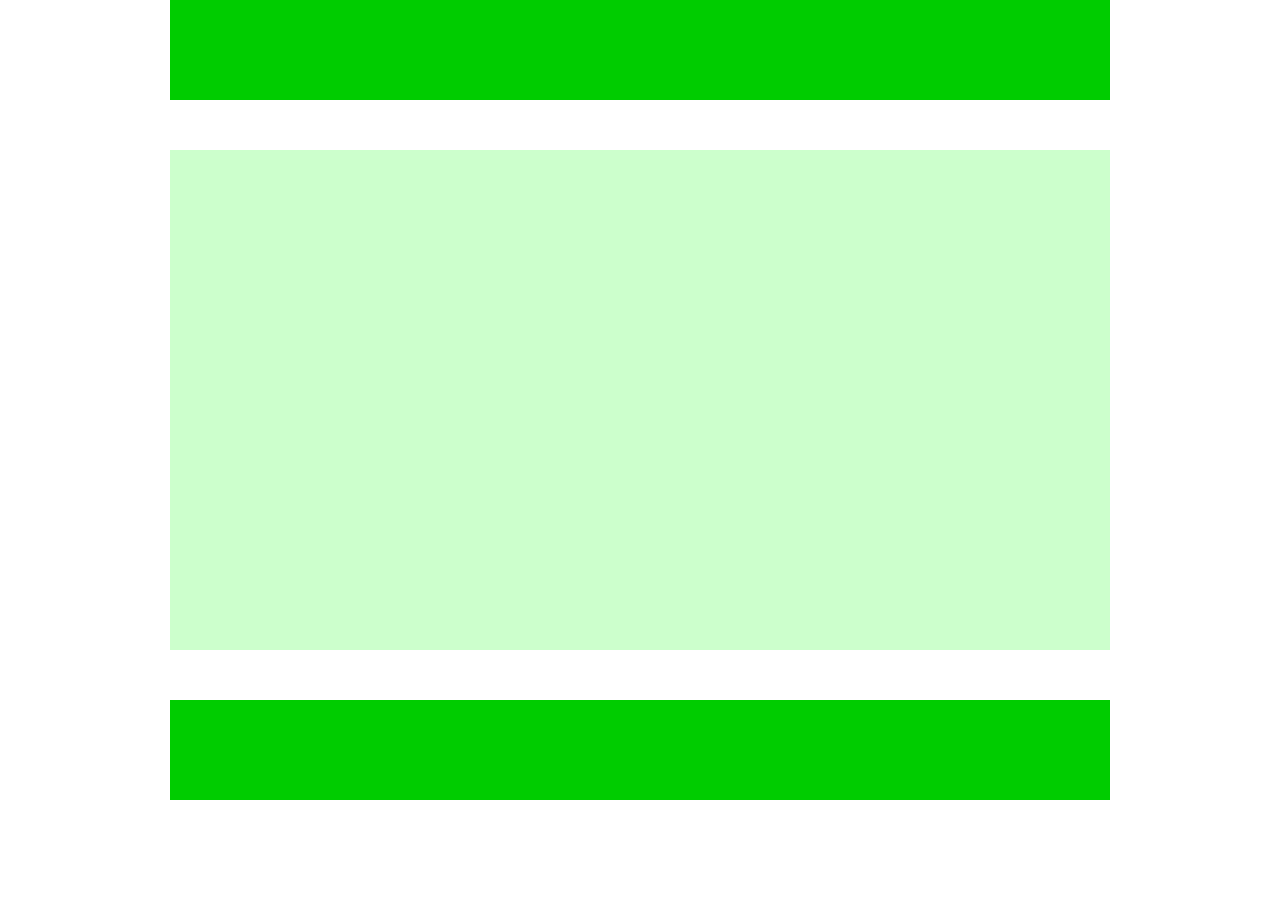
<file: base/about.html>
<!DOCTYPE html>
  <html lang="ja">
    <head>
      <meta charset="utf-8">
      <title>ページタイトル</title>
      <meta name="description" content="ページの説明">
      <link rel="stylesheet" href="css/reset.css">
      <link rel="stylesheet" href="css/style.css">
    </head>
    <body id="about">
    <div id="wrapper">
        <header id="header"></header>
        <main id="main"></main>
        <footer id="footer"></footer>
    </div>
    </body>
  </html>
</file>
<file: base/css/style.css>
@charset "utf-8";

#wrapper{
    width: 940px;
    margin: 0 auto;
    overflow: hidden;
}

#header{
    height: 100px;
    margin-bottom: 50px;
    background-color: #0c0;
}

#main{
    width: 620px;
    height: 500px;
    margin-bottom: 50px;
    background-color: #0c0;
    float: left;
}

#sub{
    width: 300px;
    height: 500px;
    background-color: #0c0;
    float: right;
}

#footer{
    height: 100px;
    background-color: #0c0;
    clear: both;
}

#about #main{
    width: 940px;
    background-color: #cfc;
}
</file>
